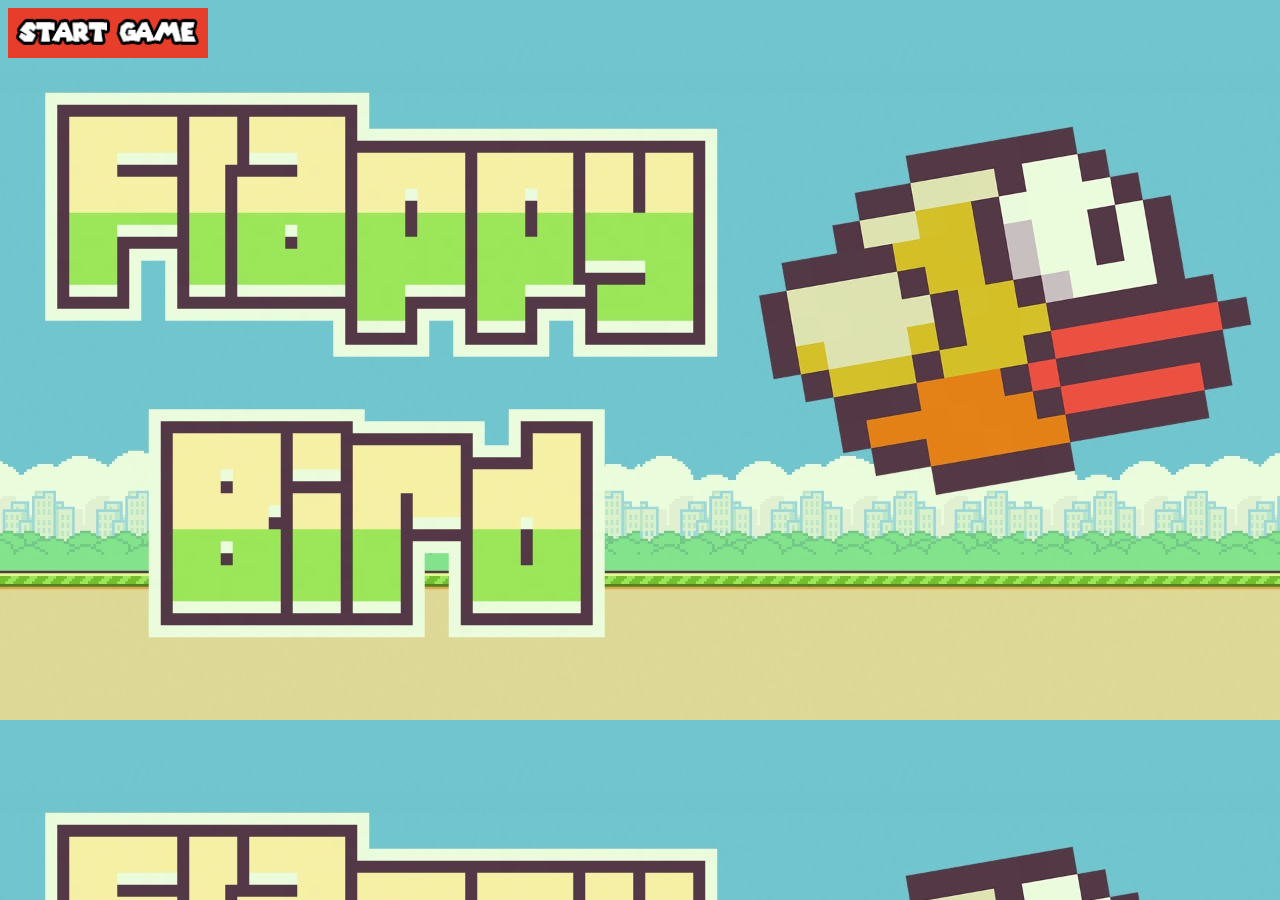
<file: serafini_michele_gioco/index.html>
<!DOCTYPE html>
<html>
  <head>
    <title>Index</title>
  </head>
  <body>
    <a href="gioco.html" target="_blank">
      <img
        src="images/bottone.png"
        style="border: none; display: block; width: 200px; height: 50px"
      />
    </a>

    <style>
      body {
        background-image: url("images/sfondo.jpg");
        background-size: cover;
      }
    </style>
  </body>
</html>
</file>
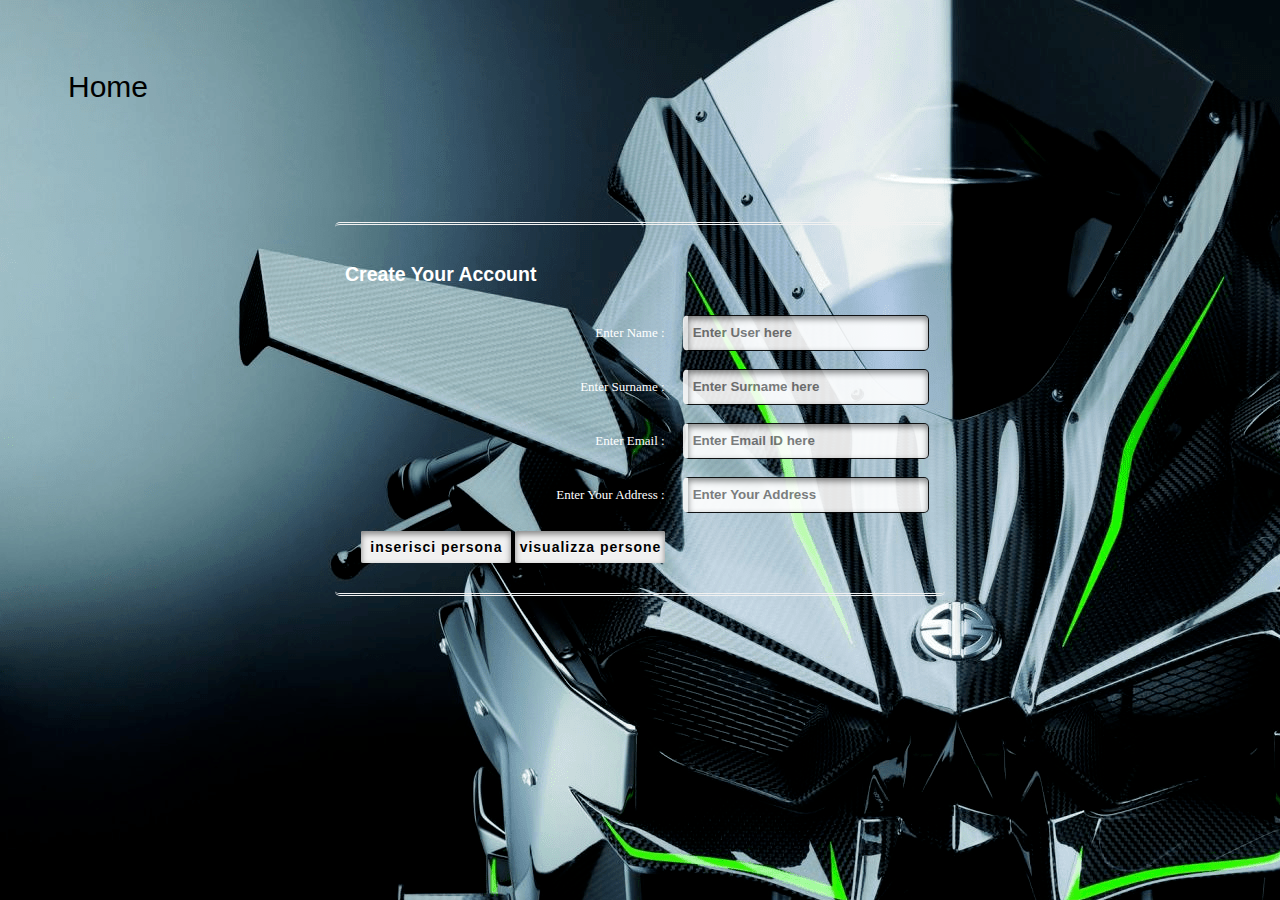
<file: serafini_michele_classe_javascript/registra.html>
<!DOCTYPE html>
 <html>
	<head>
		<script src="js/registra.js"></script>
		<link rel="stylesheet" href="stile/stylesheet.css">
		<link rel="stylesheet" href="stile/datepicker.css">
		<title>Welcome To Registration Form</title>
		<body background="img/bella.png">
	</head>
	
	<body>
		<div class = "topnav">
		<a href ="index.html">Home</a>
		</div>
		<!-- Main div code -->
		<div id="main">
		<div class="h-tag">
		<h2>Create Your Account</h2>
		</div>
		<div class="login">
		<table cellspacing="2" align="center" cellpadding="8" border="0">
		<tr>
		<td align="right">Enter Name :</td>
		<td><input type="text" placeholder="Enter User here" id="nome" class="tb" /></td>
		</tr>
		<tr>
		<td align="right">Enter Surname :</td>
		<td><input type="text" placeholder="Enter Surname here" id="cognome" class="tb" /></td>
		</tr>
		<tr>
		<td align="right">Enter Email :</td>
		<td><input type="text" placeholder="Enter Email ID here" id="email" class="tb" /></td>
		</tr>
		<tr>
		<td align="right">Enter Your Address :</td>
		<td><input type="text" placeholder="Enter Your Address" id="indirizzo" class="tb" /></td>
		</tr>
		<td>
		<input type="reset" value="inserisci persona" onclick="inserisciPersona()" id="res" class="btn" />
		<input type="submit" value="visualizza persone" class="btn" onclick="visualizzaPersone()" /></td>
		</tr>
		</table>
		<div id="output"></div>
	</body>
</html>
</file>
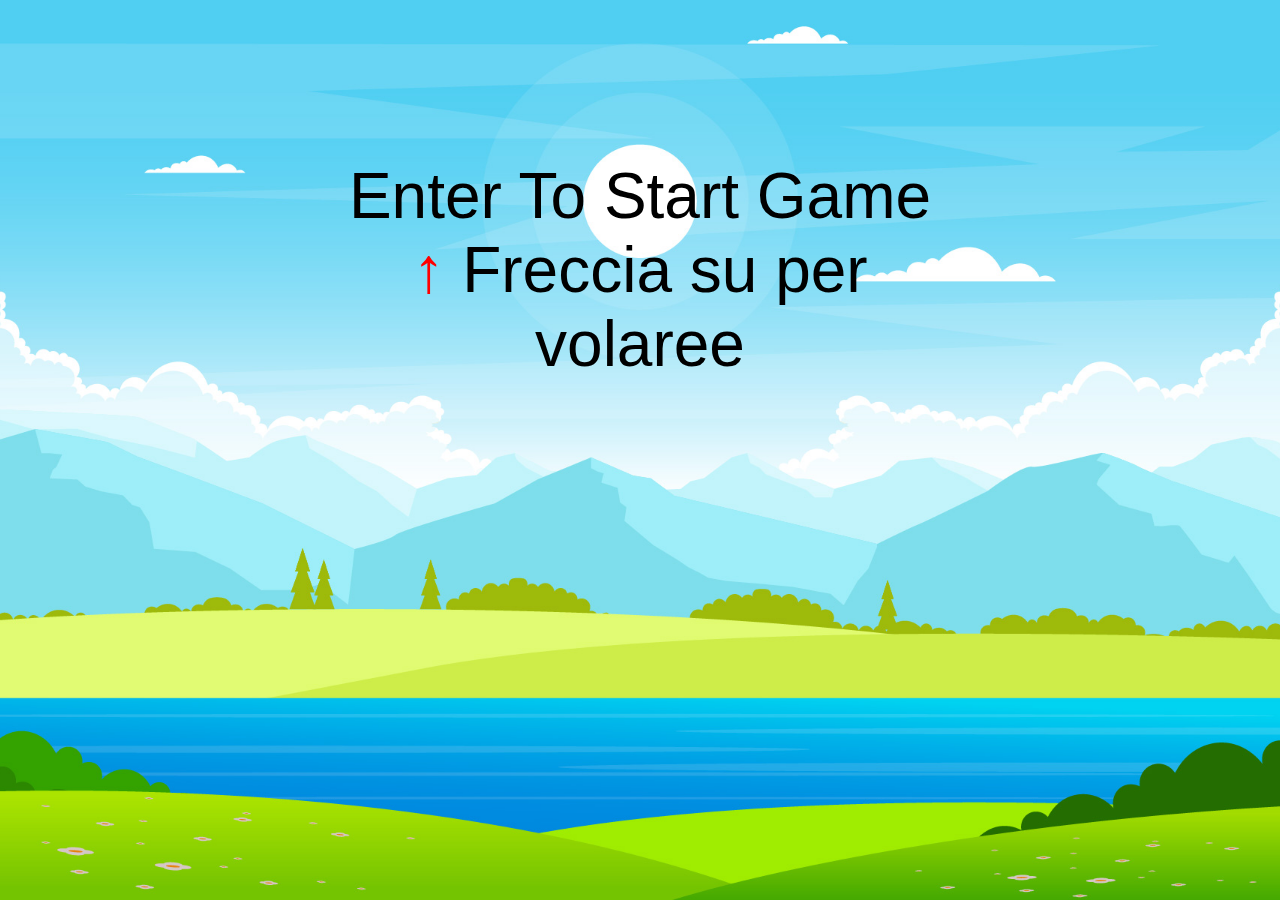
<file: serafini_michele_gioco/gioco.html>
<!DOCTYPE html>
<html lang="en">
<head>
    <meta charset="UTF-8">
    <link rel="icon" type="image" href="images/icona.ico"/>
    <title>Flappy Bird</title>
    <link rel="stylesheet" href="style.css">
    <script src="js/script.js" defer></script>
</head>
<body>      
    <div class="background"></div>
    <img src="images/Bird.jpg" alt="bird-img" class="bird" id="bird-1">
    <div class="message">
        Enter To Start Game <p><span style="color: red;">&uarr;</span> Freccia su per volaree</p>
    </div>
</body>
</html>
</file>
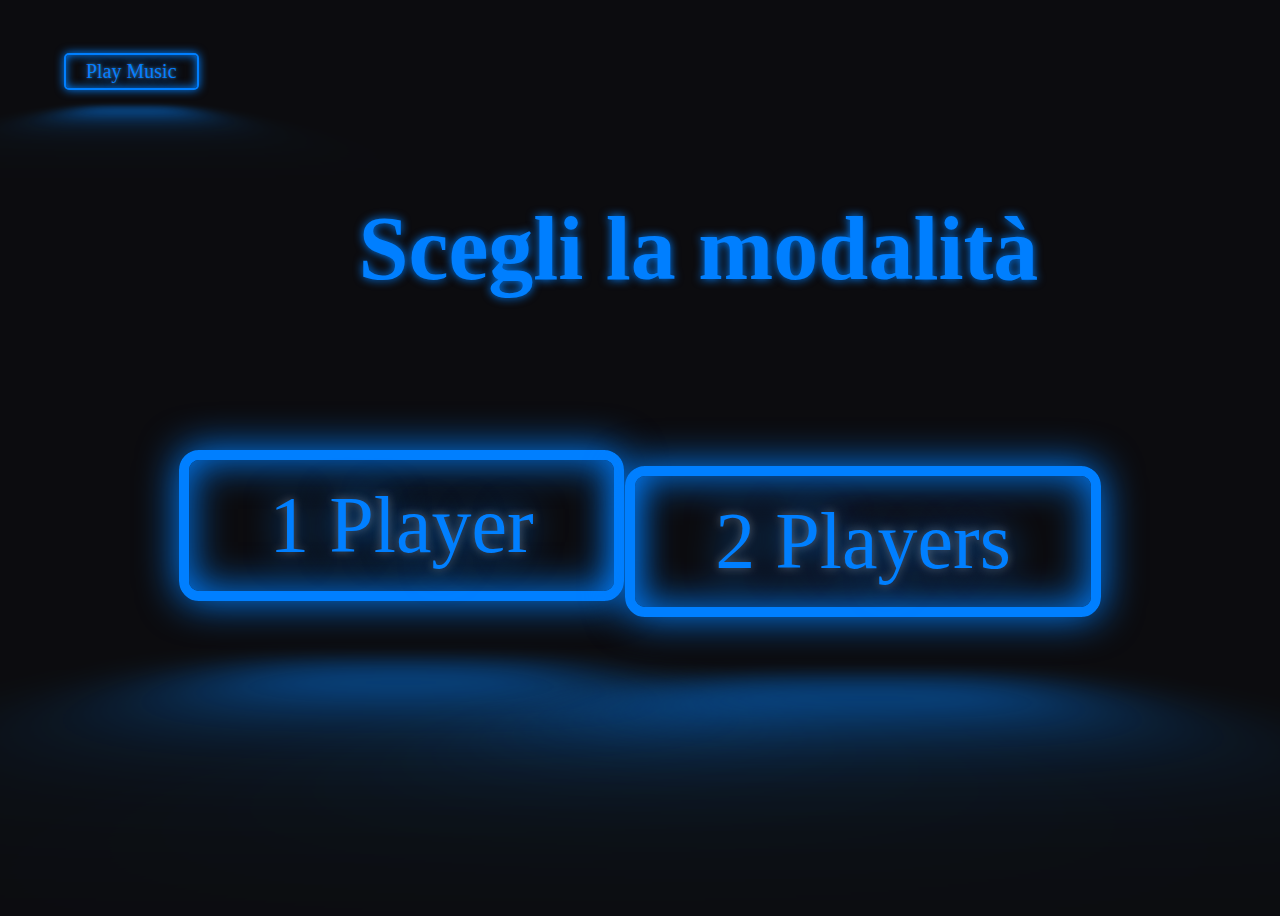
<file: serafini_michele_dado/serafini_michele_dado/modalità.html>
<!DOCTYPE html>
<html>
    <head>
        <link rel="stylesheet" href="stile/mod.css">
        <script src = "js/modalità.js"></script>
        <h1 class="neon-title">Scegli la modalità</h1>
    </head>
    <body>
        <a href="serafini_dado.html" class="neon-button">1 Player</a>
        <a href="serafini_dadi.html" class="neon-button-2">2 Players</a>
        <div onclick="playMusic()" id="m" class="neon-button-musica">Play Music</div>
    </body>
</html>
</file>
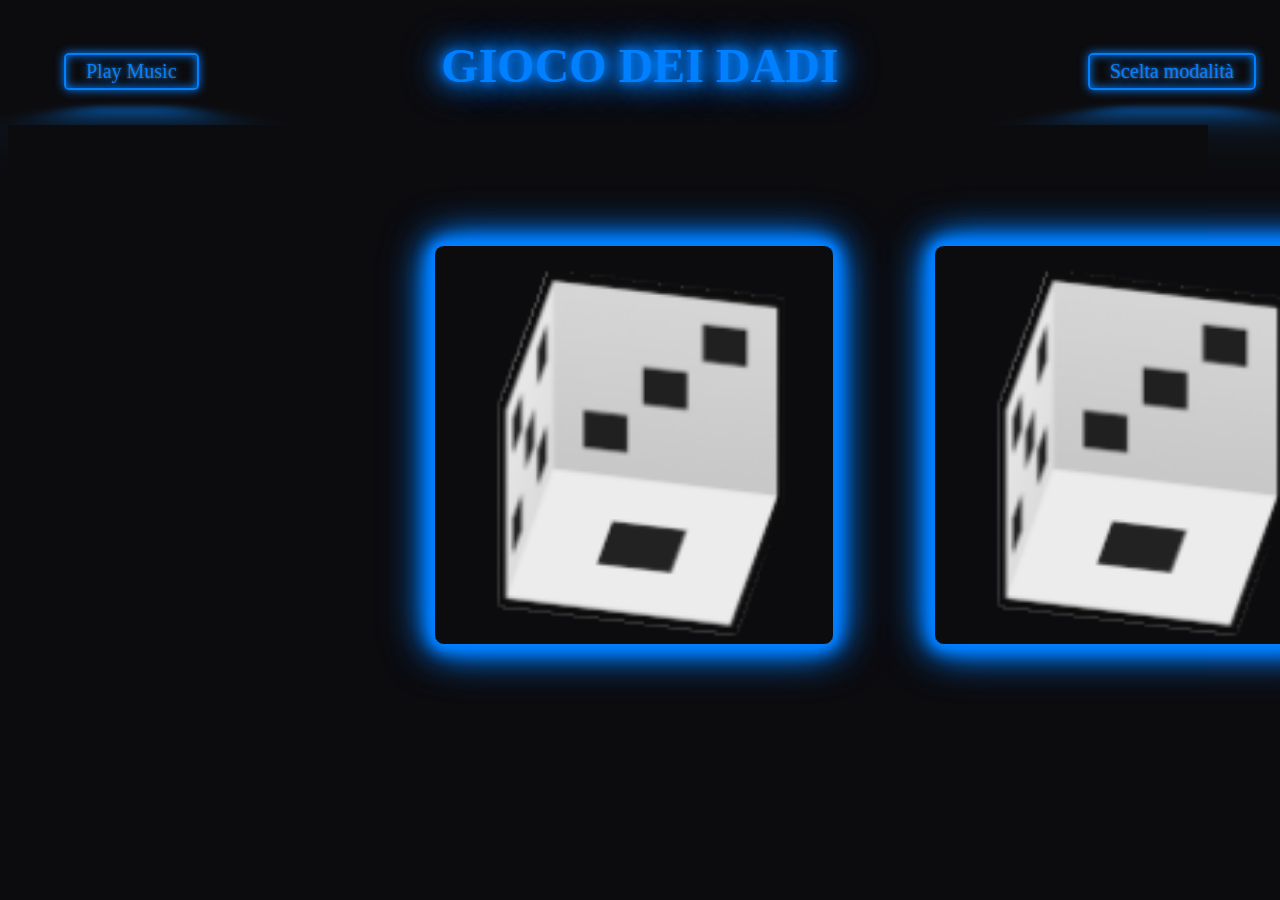
<file: serafini_michele_dado/serafini_michele_dado/serafini_dadi.html>
<!DOCTYPE html>
<html lang="it">
    <head>
        <link rel="stylesheet" href="stile/stile.css">
        <script src = "js/serafini_dadi.js"></script>
        <h1>GIOCO DEI DADI</h1>
    </head>
    
    <body onload="two()">
        <p id="gioc1"></p>
        <p id="gioc2"></p>
        <a href="modalità.html" class="neon-button">Scelta modalità</a>
        <div onclick="playMusic()" id="m" class="neon-button-si">Play Music</div>
    </body>
</html>
</file>
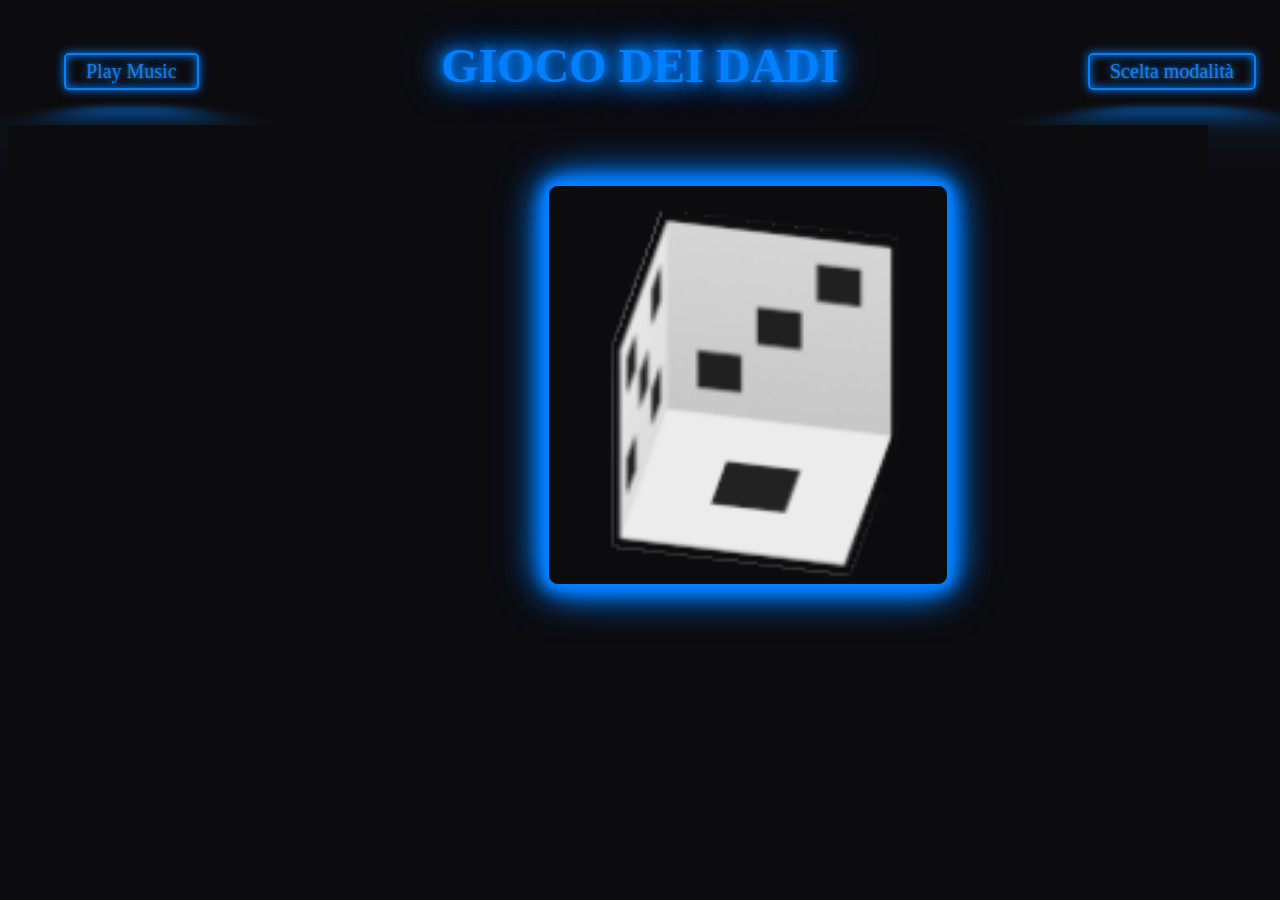
<file: serafini_michele_dado/serafini_michele_dado/serafini_dado.html>
<!DOCTYPE html>
<html lang="it">
    <head>
        <link rel="stylesheet" href="stile/stile.css">
        <script src = "js/serafini_dado.js"></script>
        <h1>GIOCO DEI DADI</h1>
    </head>
    
    <body onload="two()">
        <p id="gioc1"></p>
        <a href="modalità.html" class="neon-button">Scelta modalità</a>
        <div onclick="playMusic()" id="m" class="neon-button-si">Play Music</div>
    </body>
</html>
</file>
<file: serafini_michele_classe_javascript/stile/stylesheet.css>
/* body css for whole page */
    body
    {
	    margin:0px;
	    background-color:blue;
	    color:white;
	    font-family:Arial, Helvetica, sans-serif;
    }
    
    #main{width:600px; height:auto; overflow:hidden; padding-bottom:20px; margin-left:auto; margin-right:auto; 
    border-radius:5px; padding-left:10px; margin-top:100px; border-top:3px double #f1f1f1; 
    border-bottom:3px double #f1f1f1; padding-top:20px;
    }
    
    #main table{font-family:"Comic Sans MS", cursive;}
    /* css code for textbox */
    #main .tb{height:28px; width:230px; border:1px solid black; color:black; font-weight:bold; border-left:5px solid #f7f7f7; opacity:0.9;}
    
    #main .tb:focus{height:28px; border:1px solid black; outline:none; border-left:5px solid black;}

    /* css code for button*/
    #main .btn{width:150px; height:32px; outline:none;  color:black; font-weight:bold; border:0px solid black; 
    text-shadow: 0px 0.5px 0.5px #fff; border-radius: 2px; font-weight: 600; color: black; letter-spacing: 1px; 
    font-size:14px; background-color:#f1f1f1; -webkit-transition: 1s; -moz-transition: 1s; transition: 1s;}
  
    #main .btn:hover{background-color:white; outline:none;  border-radius: 2px; color:black; border:1px solid white;
    -webkit-transition: 1s; -moz-transition: 1s; transition: 1s; }
	
	.topnav {
    overflow: hidden;
    background-color: light grey;
	/*width: 30%;*/
  }

  .topnav a {
    float: left;
    color: black;
    text-align: center;
    padding: 14px 16px;
    text-decoration: none;
    font-size: 30px;
  }

  .topnav a:hover {
    background-color: light blue;
    color: black;
  }

  .topnav a.active {
    background-color: light grey;
    color: black;
  }
</file>
<file: serafini_michele_classe_javascript/stile/datepicker.css>
/*data picker*/
  [type="date"] {
  background: url(https://cdn1.iconfinder.com/data/icons/cc_mono_icon_set/blacks/16x16/calendar_2.png)  97% 50% no-repeat ;
}
[type="date"]::-webkit-inner-spin-button {
  display: none;
}
[type="date"]::-webkit-calendar-picker-indicator {
  opacity: 0;
}

body {
  padding: 4em;
  font: 13px/1.4 Geneva, 'Lucida Sans', 'Lucida Grande', 'Lucida Sans Unicode', Verdana, sans-serif;
}
label {
  display: block;
}
input {
  border: 1px solid white;
  border-radius: 5px;
  background-color: #fff;
  padding: 3px 5px;
  box-shadow: inset 0 3px 6px grey;
  width: 190px;
  color: white;
}
</file>
<file: serafini_michele_gioco/style.css>
* {
	margin: 0;
	padding: 0;
	box-sizing: border-box;
	font-family: Arial, Helvetica, sans-serif;
}
.background {
	height: 100vh;
	width: 100vw;
	background: url('images/background.jpg') no-repeat center center fixed;
    -webkit-background-size: cover;
    -moz-background-size: cover;
    -o-background-size: cover;
    background-size: cover;
}
.bird {
	height: 100px;
	width: 130px;
	position: fixed;
	top: 40vh;
	left: 30vw;
	z-index: 100;
}
.pipe_sprite {
	position: fixed;
	top: 40vh;
	left: 100vw;
	height: 70vh;
	width: 6vw;
	background:radial-gradient(lightgreen 50%, yellow);
	border: 5px solid black;
}
.message {
	position: absolute;
	z-index: 10;
	color: black;
	top: 30%;
	left: 50%;
	font-size: 4em;
	transform: translate(-50%, -50%);
	text-align: center;
}
.messageStyle{
	background: white;
	padding: 30px;
	box-shadow: rgba(0, 0, 0, 0.24) 0px 3px 8px;
	border-radius: 5%;
}
@media only screen and (max-width: 1080px) {
    .message{
		font-size: 50px;
		top: 50%;
		white-space: nowrap;
	}
	.score{
		font-size: 8vh;
	}
	.bird{
		width: 120px;
		height: 90px;
	}
	.pipe_sprite{
		width: 14vw;
	}
}
</file>
<file: serafini_michele_dado/serafini_michele_dado/stile/mod.css>
.neon-title {
    color: #007FFF;
    text-shadow: 0 0 10px #007FFF;
    font-size: 90px;
    position: absolute;
    left: 28%;
    bottom: 60%;
}

div{
    margin: left 5%;
    margin: top 10%;
    z-index:+9;
    background-color: #0C0C0F;
  }

:root{
    --clr-neon: #007FFF;
    --clr-bg: #0C0C0F;
}

*,
*::before,
*::after{
    box-sizing: border-box;
}
body{
    min-height: 100vh;
    display: grid;
    place-items: center;
    background: var(--clr-bg);
    font-family: "Balsamiq Sans", cursive;
    color: var(--clr-neon);
    padding-right: 10rem;
}
.neon-button{
    font-size: 80px;
    display: inline-block;
    cursor: pointer;
    text-decoration: none;
    color: var(--clr-neon);
    border: var(--clr-neon) 0.125em solid;
    padding: 0.25em 1em;
    border-radius: 0.25em;
    text-shadow: 0 0 0.125em hsl(0 0% 100% / 0.3), 0 0 0.45em currentColor;
    box-shadow: inset 0 0 0.5em 0 var(--clr-neon), 0 0 0.5em 0 var(--clr-neon);
    position: absolute;
    top: 50%;
    left: 14%;
}
.neon-button::before{
    pointer-events: none;
    content: "";
    position: absolute;
    background: var(--clr-neon);
    top: 120%;
    left: 0;
    width: 100%;
    height: 100%;

    transform: perspective(1em) rotateX(400deg) scale(1, 0.35);
    filter: blur(1em);
    opacity: 0.7;
}
.neon-button::after{
    content: "";
    position: absolute;
    top: 0;
    bottom: 0;
    left: 0;
    right: 0;
    box-shadow: 0 0 2em 0.5em var(--clr-neon);
    opacity: 0;
    background-color: var(--clr-neon);
    z-index: -1;
    transition: opacity 100ms linear;
}
.neon-button:hover,
.neon-button:focus{
    color: var(--clr-bg);
    text-shadow: none;
}
.neon-button:hover::before,
.neon-button:focus::before{
    opacity: 1;
}
.neon-button:hover::after,
.neon-button:focus::after{
    opacity: 1;
}



*,
*::before,
*::after{
    box-sizing: border-box;
}

.neon-button-2{
    font-size: 80px;
    display: inline-block;
    cursor: pointer;
    text-decoration: none;
    color: var(--clr-neon);
    border: var(--clr-neon) 0.125em solid;
    padding: 0.25em 1em;
    border-radius: 0.25em;
    text-shadow: 0 0 0.125em hsl(0 0% 100% / 0.3), 0 0 0.45em currentColor;
    box-shadow: inset 0 0 0.5em 0 var(--clr-neon), 0 0 0.5em 0 var(--clr-neon);
    position: absolute;
    bottom: 31.5%;
    right: 14%;
}
.neon-button-2::before{
    pointer-events: none;
    content: "";
    position: absolute;
    background: var(--clr-neon);
    top: 120%;
    left: 0;
    width: 100%;
    height: 100%;

    transform: perspective(1em) rotateX(400deg) scale(1, 0.35);
    filter: blur(1em);
    opacity: 0.7;
}
.neon-button-2::after{
    content: "";
    position: absolute;
    top: 0;
    bottom: 0;
    left: 0;
    right: 0;
    box-shadow: 0 0 2em 0.5em var(--clr-neon);
    opacity: 0;
    background-color: var(--clr-neon);
    z-index: -1;
    transition: opacity 100ms linear;
}
.neon-button-2:hover,
.neon-button-2:focus{
    color: var(--clr-bg);
    text-shadow: none;
}
.neon-button-2:hover::before,
.neon-button-2:focus::before{
    opacity: 1;
}
.neon-button-2:hover::after,
.neon-button-2:focus::after{
    opacity: 1;
}




*,
*::before,
*::after{
  box-sizing: border-box;
}

.neon-button-musica{
  font-size: 20px;
  display: inline-block;
  cursor: pointer;
  text-decoration: none;
  color: var(--clr-neon);
  border: var(--clr-neon) 0.125em solid;
  padding: 0.25em 1em;
  border-radius: 0.25em;
  text-shadow: 0 0 0.125em hsl(0 0% 100% / 0.3), 0 0 0.45em currentColor;
  box-shadow: inset 0 0 0.5em 0 var(--clr-neon), 0 0 0.5em 0 var(--clr-neon);
  position: absolute;
  bottom: 90%;
  left: 5%;
}
.neon-button-musica::before{
  pointer-events: none;
  content: "";
  position: absolute;
  background: var(--clr-neon);
  top: 120%;
  left: 0;
  width: 100%;
  height: 100%;

  transform: perspective(1em) rotateX(400deg) scale(1, 0.35);
  filter: blur(1em);
  opacity: 0.7;
}
.neon-button-musica::after{
  content: "";
  position: absolute;
  top: 0;
  bottom: 0;
  left: 0;
  right: 0;
  box-shadow: 0 0 2em 0.5em var(--clr-neon);
  opacity: 0;
  background-color: var(--clr-neon);
  z-index: -1;
  transition: opacity 100ms linear;
}
.neon-button-musica:hover,
.neon-button-musica:focus{
  color: var(--clr-bg);
  text-shadow: none;
}
.neon-button-musica:hover::before,
.neon-button-musica:focus::before{
  opacity: 1;
}
.neon-button-musica:hover::after,
.neon-button-musica:focus::after{
  opacity: 1;
}
</file>
<file: serafini_michele_dado/serafini_michele_dado/stile/stile.css>
body {
    background-color: #0C0C0F;
    background-repeat: no-repeat;
    background-size: 100%;
    z-index:-999999999;
  }

button{
  padding: 10px 20px;
  position: absolute;
  border: 1px solid #007FFF;
  box-shadow: 0 0 5px #007FFF, 0 0 10px #007FFF, 0 0 15px #007FFF, 0 0 20px #007FFF, 0 0 30px #007FFF, 0 0 40px #007FFF, 0 0 50px #007FFF, 0 0 20px;
  border-radius: 10px;
  color: #007FFF;
  font-size: 18px;
  background-size: cover;
  width: 400px;
  height: 400px;
  background-color: #0C0C0F;
  top: 20%;
}

#1{
  z-index: -22222222222;
  background-color: #0C0C0F;

}

#2{
 
  margin-left: 500px;
  z-index: -2222222222;
  background-color: #0C0C0F;
}

div{
  padding-left: 426px;
  z-index:+9;
  background-color: #0C0C0F;
}

h1 {
  color: #007FFF;
  text-shadow: 0 0 10px #007FFF, 0 0 20px #007FFF, 0 0 30px #007FFF, 0 0 40px #007FFF;
  font-size: 3em;
  text-align: center;
  margin-top: 3%;
}

#gioc1{
  font-family: Arial, sans-serif;
  color: #007FFF;
  text-shadow: 2px 2px 4px #aaa;
  text-transform: uppercase;
  letter-spacing: 2px;
  font-size: 175%;
  position: absolute;
  top: 15%;
  left: 8%;
  z-index: +20;
  text-shadow: 0 0 5px #007FFF, 0 0 10px #007FFF, 0 0 15px #007FFF, 0 0 20px #007FFF, 0 0 30px #007FFF, 0 0 40px #007FFF, 0 0 50px #007FFF, 0 0 75px;
}

#gioc2{
  font-family: Arial, sans-serif;
  color: #007FFF;
  text-shadow: 2px 2px 4px #aaa;
  text-transform: uppercase;
  letter-spacing: 2px;
  font-size: 175%;
  position: absolute;
  margin-left: 72%;
  top: 15%;
  z-index: +20;
  text-shadow: 0 0 5px #007FFF, 0 0 10px #007FFF, 0 0 15px #007FFF, 0 0 20px #007FFF, 0 0 30px #007FFF, 0 0 40px #007FFF, 0 0 50px #007FFF, 0 0 75px #ff9;
}

:root{
    --clr-neon: #007FFF;
    --clr-bg: #0C0C0F;
}


*,
*::before,
*::after{
  box-sizing: border-box;
}

.neon-button{
  font-size: 20px;
  display: inline-block;
  cursor: pointer;
  text-decoration: none;
  color: var(--clr-neon);
  border: var(--clr-neon) 0.125em solid;
  padding: 0.25em 1em;
  border-radius: 0.25em;
  text-shadow: 0 0 0.125em hsl(0 0% 100% / 0.3), 0 0 0.45em currentColor;
  box-shadow: inset 0 0 0.5em 0 var(--clr-neon), 0 0 0.5em 0 var(--clr-neon);
  position: absolute;
  bottom: 90%;
  left: 85%;
}
.neon-button::before{
  pointer-events: none;
  content: "";
  position: absolute;
  background: var(--clr-neon);
  top: 120%;
  left: 0;
  width: 100%;
  height: 100%;

  transform: perspective(1em) rotateX(400deg) scale(1, 0.35);
  filter: blur(1em);
  opacity: 0.7;
}
.neon-button::after{
  content: "";
  position: absolute;
  top: 0;
  bottom: 0;
  left: 0;
  right: 0;
  box-shadow: 0 0 2em 0.5em var(--clr-neon);
  opacity: 0;
  background-color: var(--clr-neon);
  z-index: -1;
  transition: opacity 100ms linear;
}
.neon-button:hover,
.neon-button:focus{
  color: var(--clr-bg);
  text-shadow: none;
}
.neon-button:hover::before,
.neon-button:focus::before{
  opacity: 1;
}
.neon-button:hover::after,
.neon-button:focus::after{
  opacity: 1;
}



*,
*::before,
*::after{
  box-sizing: border-box;
}

.neon-button-si{
  font-size: 20px;
  display: inline-block;
  cursor: pointer;
  text-decoration: none;
  color: var(--clr-neon);
  border: var(--clr-neon) 0.125em solid;
  padding: 0.25em 1em;
  border-radius: 0.25em;
  text-shadow: 0 0 0.125em hsl(0 0% 100% / 0.3), 0 0 0.45em currentColor;
  box-shadow: inset 0 0 0.5em 0 var(--clr-neon), 0 0 0.5em 0 var(--clr-neon);
  position: absolute;
  bottom: 90%;
  left: 5%;
}
.neon-button-si::before{
  pointer-events: none;
  content: "";
  position: absolute;
  background: var(--clr-neon);
  top: 120%;
  left: 0;
  width: 100%;
  height: 100%;

  transform: perspective(1em) rotateX(400deg) scale(1, 0.35);
  filter: blur(1em);
  opacity: 0.7;
}
.neon-button-si::after{
  content: "";
  position: absolute;
  top: 0;
  bottom: 0;
  left: 0;
  right: 0;
  box-shadow: 0 0 2em 0.5em var(--clr-neon);
  opacity: 0;
  background-color: var(--clr-neon);
  z-index: -1;
  transition: opacity 100ms linear;
}
.neon-button-si:hover,
.neon-button-si:focus{
  color: var(--clr-bg);
  text-shadow: none;
}
.neon-button-si:hover::before,
.neon-button-si:focus::before{
  opacity: 1;
}
.neon-button-si:hover::after,
.neon-button-si:focus::after{
  opacity: 1;
}
</file>
